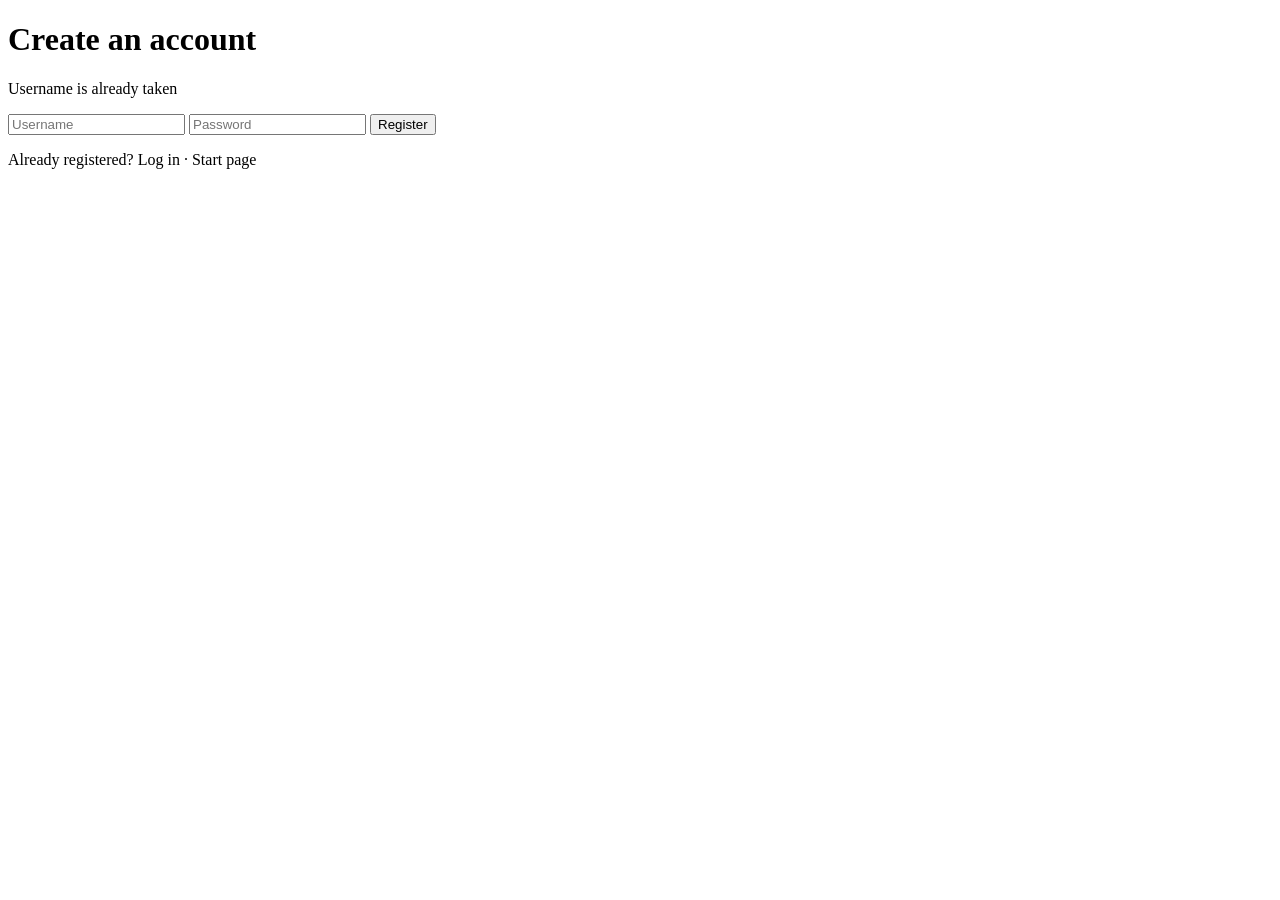
<file: src/main/resources/templates/register.html>
<!DOCTYPE html>
<html xmlns:th="http://www.thymeleaf.org">
<head>
    <meta charset="UTF-8">
    <title>Register</title>
    <link rel="stylesheet" th:href="@{/css/app.css}">
</head>
<body>
    <h1>Create an account</h1>
    <p th:if="${error}" class="error" th:text="${error}">Username is already taken</p>
    <!-- th:action makes Thymeleaf add the hidden _csrf field -->
    <form th:action="@{/register}" method="post" class="add">
        <input name="username" placeholder="Username" th:value="${username}" required>
        <input name="password" type="password" placeholder="Password" required>
        <button type="submit">Register</button>
    </form>
    <p>Already registered? <a th:href="@{/login}">Log in</a> · <a th:href="@{/}">Start page</a></p>
</body>
</html>
</file>
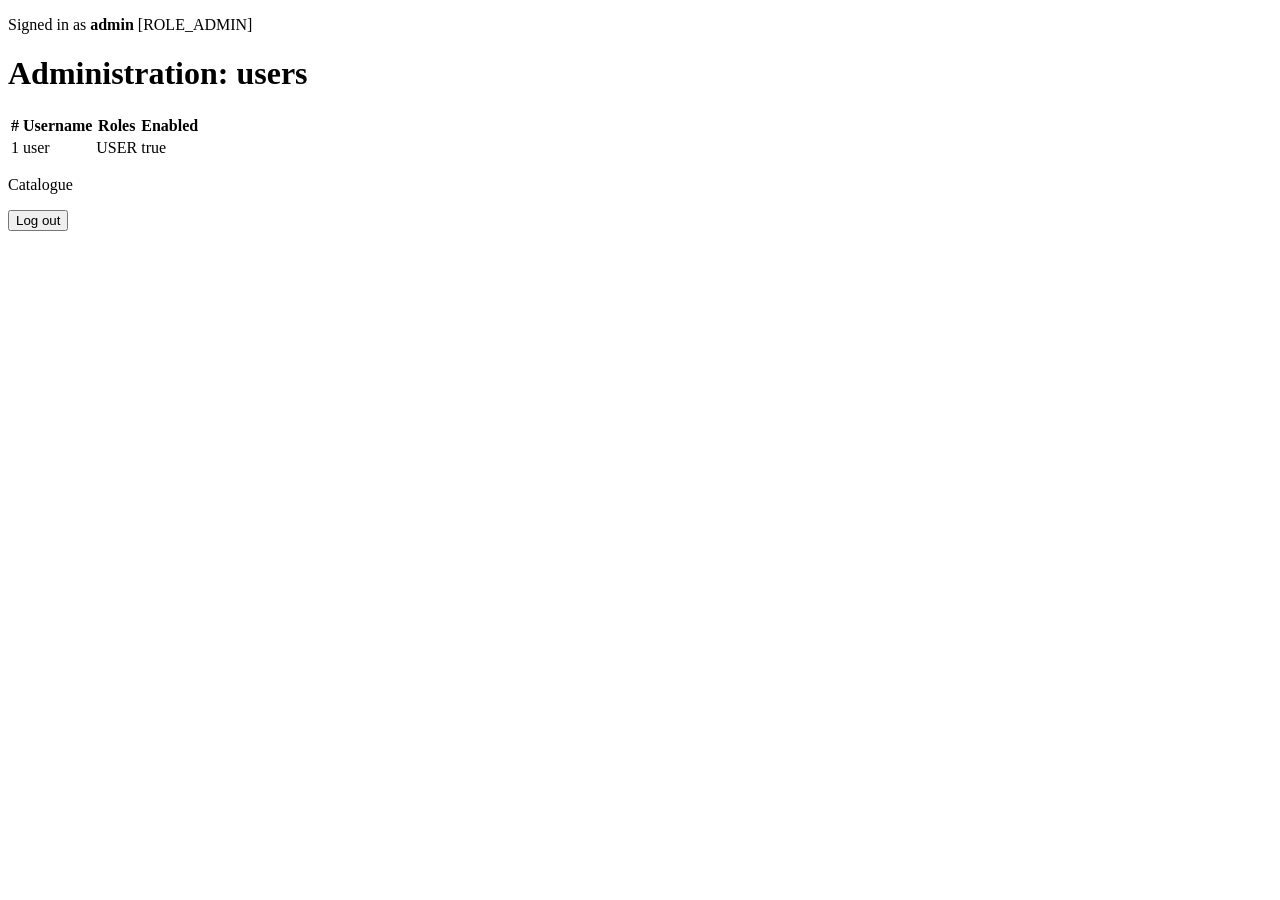
<file: src/main/resources/templates/admin/users.html>
<!DOCTYPE html>
<html xmlns:th="http://www.thymeleaf.org" xmlns:sec="http://www.thymeleaf.org/extras/spring-security">
<head>
    <meta charset="UTF-8">
    <title>Administration</title>
    <link rel="stylesheet" th:href="@{/css/app.css}">
</head>
<body>
    <p class="who">Signed in as <b sec:authentication="name">admin</b>
        <span sec:authentication="principal.authorities">[ROLE_ADMIN]</span></p>
    <h1>Administration: users</h1>
    <table>
        <tr><th>#</th><th>Username</th><th>Roles</th><th>Enabled</th></tr>
        <tr th:each="u : ${users}">
            <td th:text="${u.id}">1</td>
            <td th:text="${u.username}">user</td>
            <td th:text="${#strings.setJoin(u.roles, ', ')}">USER</td>
            <td th:text="${u.enabled}">true</td>
        </tr>
    </table>
    <p><a th:href="@{/books}">Catalogue</a></p>
    <form th:action="@{/logout}" method="post">
        <button type="submit">Log out</button>
    </form>
</body>
</html>
</file>
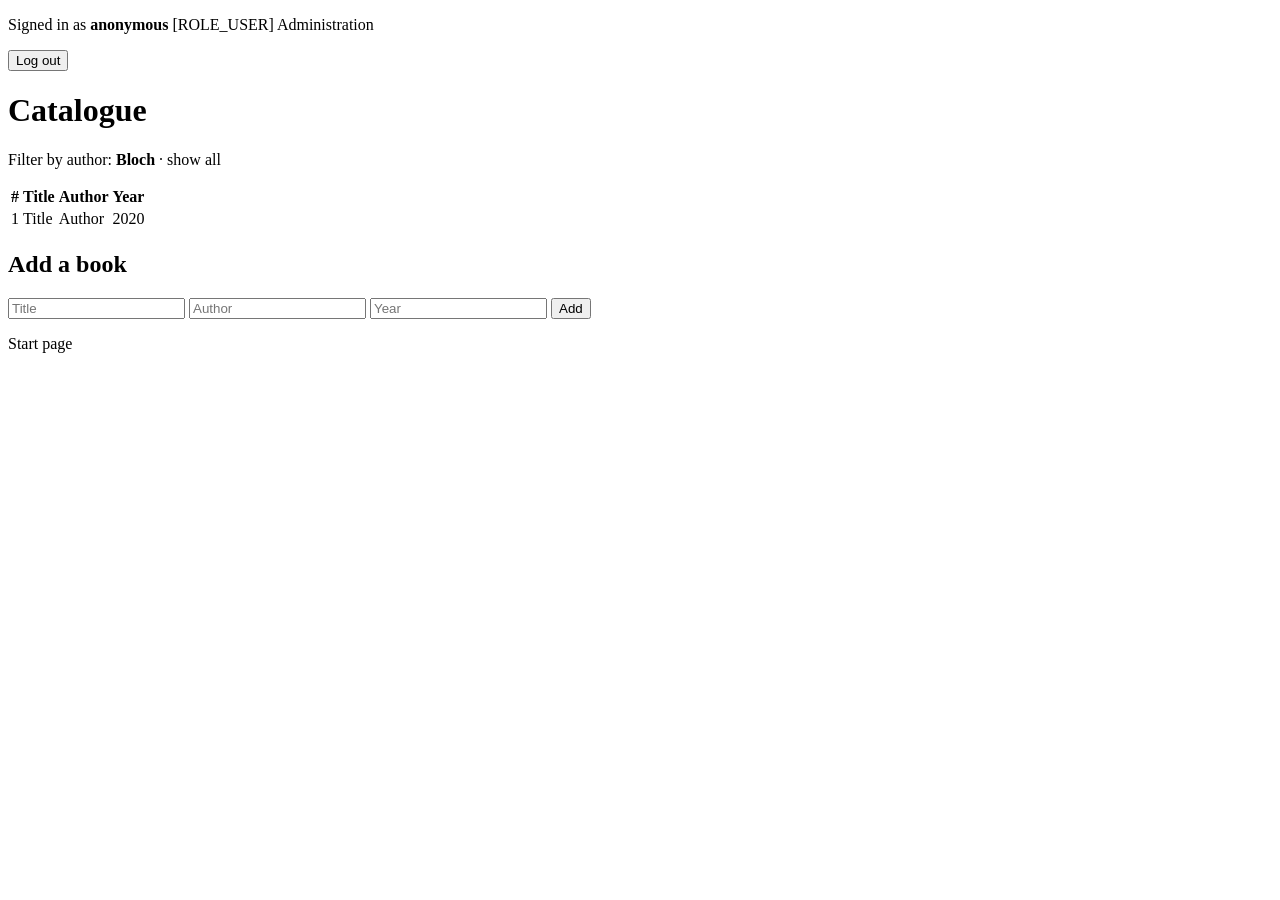
<file: src/main/resources/templates/books/list.html>
<!DOCTYPE html>
<html xmlns:th="http://www.thymeleaf.org" xmlns:sec="http://www.thymeleaf.org/extras/spring-security">
<head>
    <meta charset="UTF-8">
    <title th:text="${title}">Catalogue</title>
    <link rel="stylesheet" th:href="@{/css/app.css}">
</head>
<body>
    <p class="who">Signed in as <b sec:authentication="name">anonymous</b>
        <span sec:authentication="principal.authorities">[ROLE_USER]</span>
        <a sec:authorize="hasRole('ADMIN')" th:href="@{/admin}">Administration</a></p>
    <form th:action="@{/logout}" method="post">
        <button type="submit">Log out</button>
    </form>
    <h1 th:text="${title}">Catalogue</h1>
    <p th:if="${author}" class="filter">Filter by author: <b th:text="${author}">Bloch</b> · <a th:href="@{/books}">show all</a></p>
    <p th:if="${message}" class="flash" th:text="${message}"></p>
    <table>
        <tr><th>#</th><th>Title</th><th>Author</th><th>Year</th></tr>
        <tr th:each="book : ${books}">
            <td th:text="${book.id}">1</td>
            <td th:text="${book.title}">Title</td>
            <td th:text="${book.author}">Author</td>
            <td th:text="${book.year}">2020</td>
        </tr>
    </table>
    <!-- hiding is a courtesy, not a control: POST /books is protected by hasRole("ADMIN") on the server -->
    <div sec:authorize="hasRole('ADMIN')">
        <h2>Add a book</h2>
        <form th:action="@{/books}" method="post" class="add">
            <input name="title" placeholder="Title" required>
            <input name="author" placeholder="Author" required>
            <input name="year" type="number" placeholder="Year" required>
            <button type="submit">Add</button>
        </form>
    </div>
    <p><a th:href="@{/}">Start page</a></p>
</body>
</html>
</file>
